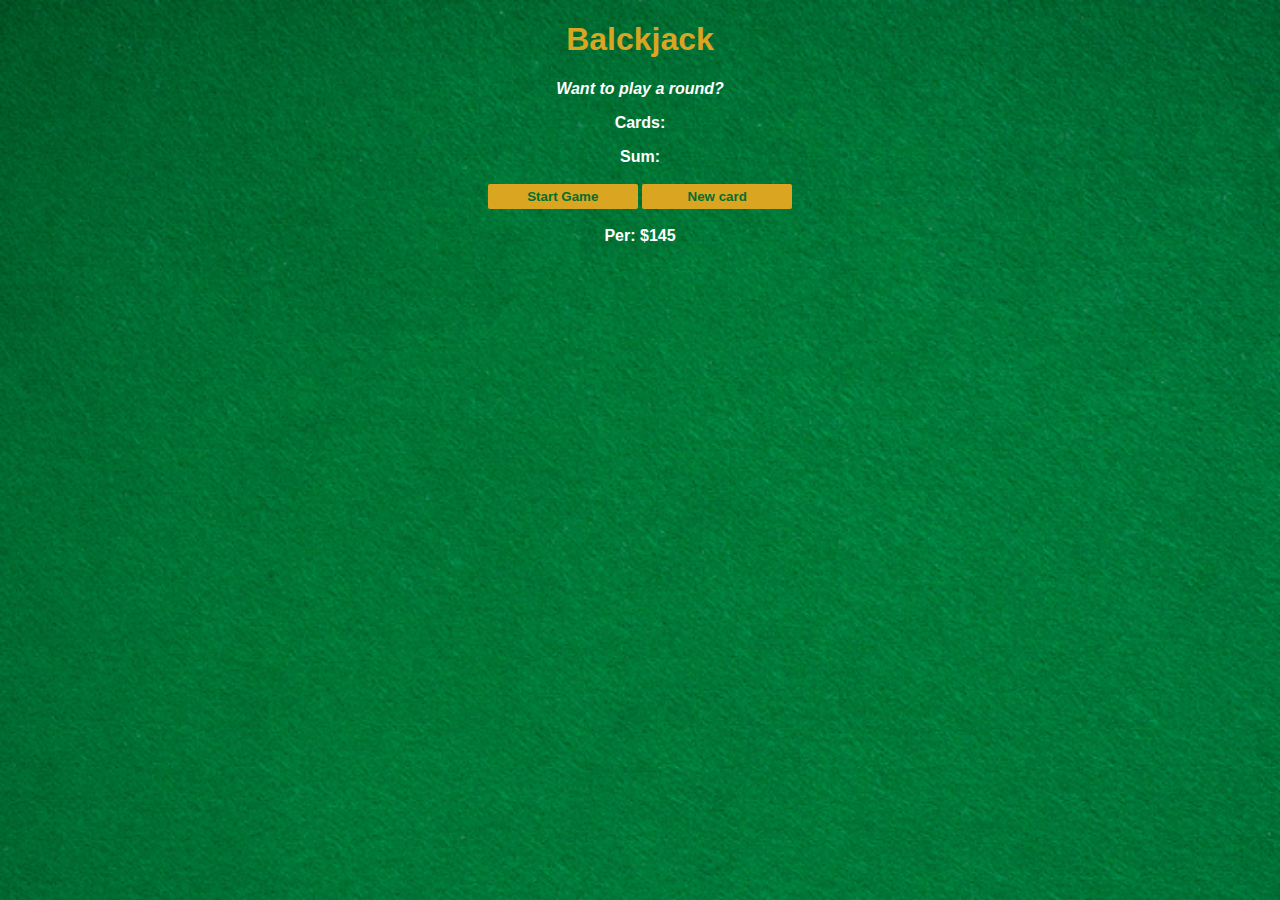
<file: blackjack/index.html>
<!DOCTYPE html>
<html lang="en">
<head>
    <meta charset="UTF-8">
    <meta name="viewport" content="width=device-width, initial-scale=1.0">
    <title>Document</title>
    <link rel="stylesheet" href="style.css">
</head>
<body>
    <h1>Balckjack</h1>
    <p id="message-el">Want to play a round?</p>
    <p id="cards-el">Cards:</p>
    <p id="sum-el">Sum:</p>
    <button onclick="startGame()">Start Game</button>
    <button onclick="newCard()">New card</button>
    <p id="player-el"></p>

    <script src="index.js"></script>
</body>
</html>
</file>
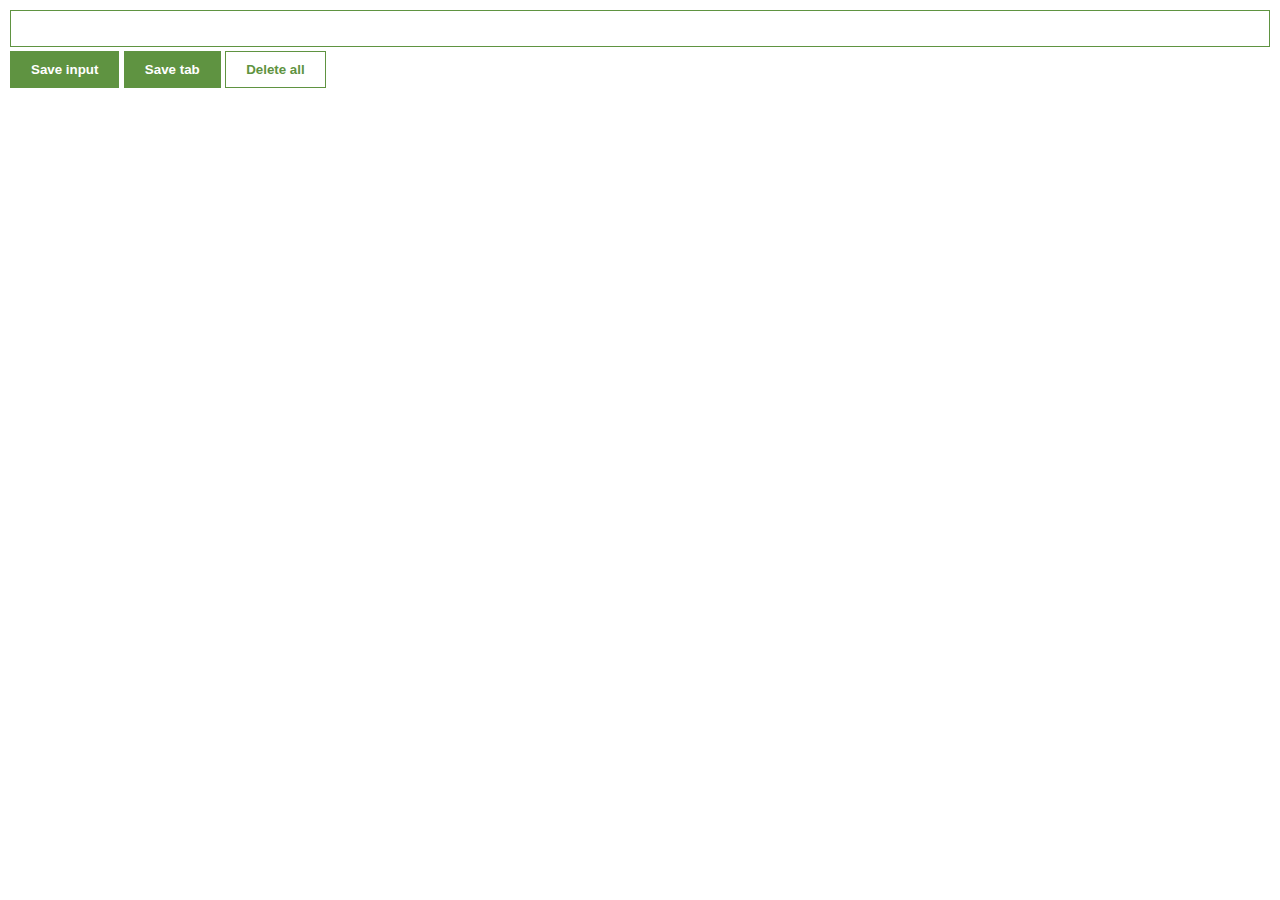
<file: chrome_extension/index.html>
<!DOCTYPE html>
<html lang="en">
<head>
    <meta charset="UTF-8">
    <meta name="viewport" content="width=device-width, initial-scale=1.0">
    <title>Chrome Extension</title>
    <link rel="stylesheet" href="style.css">
</head>
<body>
    <input type="text" id="input-el">
    <button id="input-btn">Save input</button>
    <button id="tab-btn">Save tab</button>
    <button id="delete-btn">Delete all</button>

    <ul id="ul-el"></ul>
    <script src="index.js"></script>
</body>
</html>
</file>
<file: blackjack/style.css>
body {
    font-family: 'Trebuchet MS', 'Lucida Sans Unicode', 'Lucida Grande', Arial, sans-serif;
    background-image: url("images/table.png");
    background-size: cover;
    text-align: center;
    color: white;
    font-weight: bold;
}

h1 {
    color: goldenrod;
}

#message-el {
    font-style: italic;
}

button {
    color: #016f32;
    width: 150px;
    background: goldenrod;
    padding-top: 5px;
    padding-bottom: 5px;
    font-weight: bold;
    border: none;
    border-radius: 2px;
    margin-bottom: 2px;
    margin-top: 2px;
}
</file>
<file: chrome_extension/style.css>
body {
    margin: 0;
    padding: 10px;
    font-family: Arial, Helvetica, sans-serif;
    min-width: 400px;
}

input {
    width: 100%; /* 100% + 10px + 10px */
    padding: 10px;
    box-sizing: border-box;
    border: 1px solid #5f9341;
    margin-bottom: 4px;
}

button {
    background: #5f9341;
    color: white;
    padding: 10px 20px;
    border: 1px solid #5f9341;
    font-weight: bold;
}

#delete-btn {
    background: white;
    color: #5f9341;
}

ul {
    margin-top: 20px;
    list-style: none;
    padding-left: 0;
}

li {
    margin-top: 5px;
}

a {
    color: #5f9341;
}
</file>
